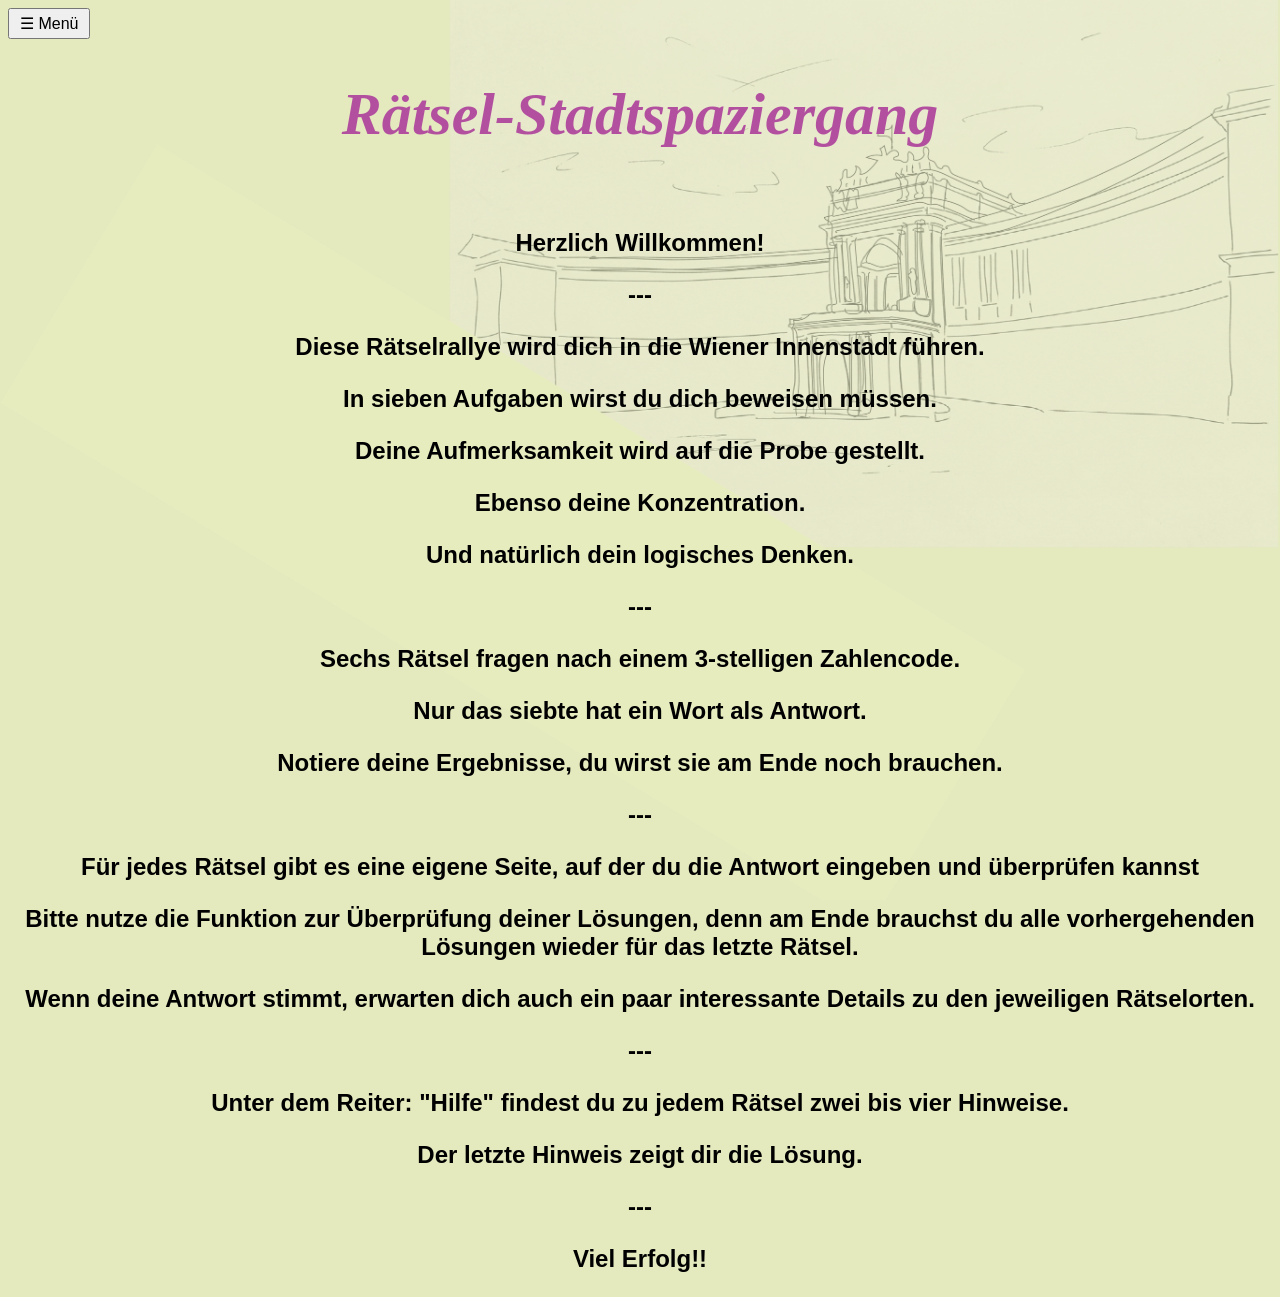
<file: index.html>
<!DOCTYPE html>
<html lang="de">
<head>
    <meta charset="UTF-8">
    <meta name="viewport" content="width=device-width, initial-scale=1.0">
    <title>Raetselrallye_Hofburg</title>
   <link rel="stylesheet" href="style.css">
</head>
<body>

    <button class="menu-btn" onclick="toggleMenu()">☰ Menü</button>

<div id="sidebar" class="sidebar">
    <a href="index.html">Willkommen</a>
    <a href="raetsel1.html">Linien</a>
    <a href="raetsel2.html">Namen</a>
    <a href="raetsel3.html">Statuen</a>
    <a href="raetsel4.html">Symbole</a>
    <a href="raetsel5.html">Mythen</a>
    <a href="raetsel6.html">Lücke</a>
    <a href="raetsel7.html">Wissen</a>
    <a href="hilfe.html">Hilfe</a>
</div>

<div class="content">

</div>

   
    <h4><p>Rätsel-Stadtspaziergang</p></h4>
    
    
<h2>
<p>Herzlich Willkommen!</p>
<p>---</p>
<p>Diese Rätselrallye wird dich in die Wiener Innenstadt führen.</p>
<p>In sieben Aufgaben wirst du dich beweisen müssen.</p>
<p>Deine Aufmerksamkeit wird auf die Probe gestellt.</p>
<p>Ebenso deine Konzentration.</p>
<p>Und natürlich dein logisches Denken.</p>
<p>---</p>
<p>Sechs Rätsel fragen nach einem 3-stelligen Zahlencode.</p>
<p>Nur das siebte hat ein Wort als Antwort.</p>
<p>Notiere deine Ergebnisse, du wirst sie am Ende noch brauchen.</p>
<p>---</p>
<p>Für jedes Rätsel gibt es eine eigene Seite, auf der du die Antwort eingeben und überprüfen  kannst</p>
<p>Bitte nutze die Funktion zur Überprüfung deiner Lösungen, denn am Ende brauchst du alle vorhergehenden Lösungen wieder für das letzte Rätsel.</p>
<p>Wenn deine Antwort stimmt, erwarten dich auch ein paar interessante Details zu den jeweiligen Rätselorten.</p>
<p>---</p>
<p>Unter dem Reiter: "Hilfe" findest du zu jedem Rätsel zwei bis vier Hinweise.</p>
<p>Der letzte Hinweis zeigt dir die Lösung.</p> 
<p>---</p>
<p>Viel Erfolg!!</p>
</h2>


    <!-- JavaScript laden -->
    <script src="main.js"></script>
<body>
    </html>
</file>
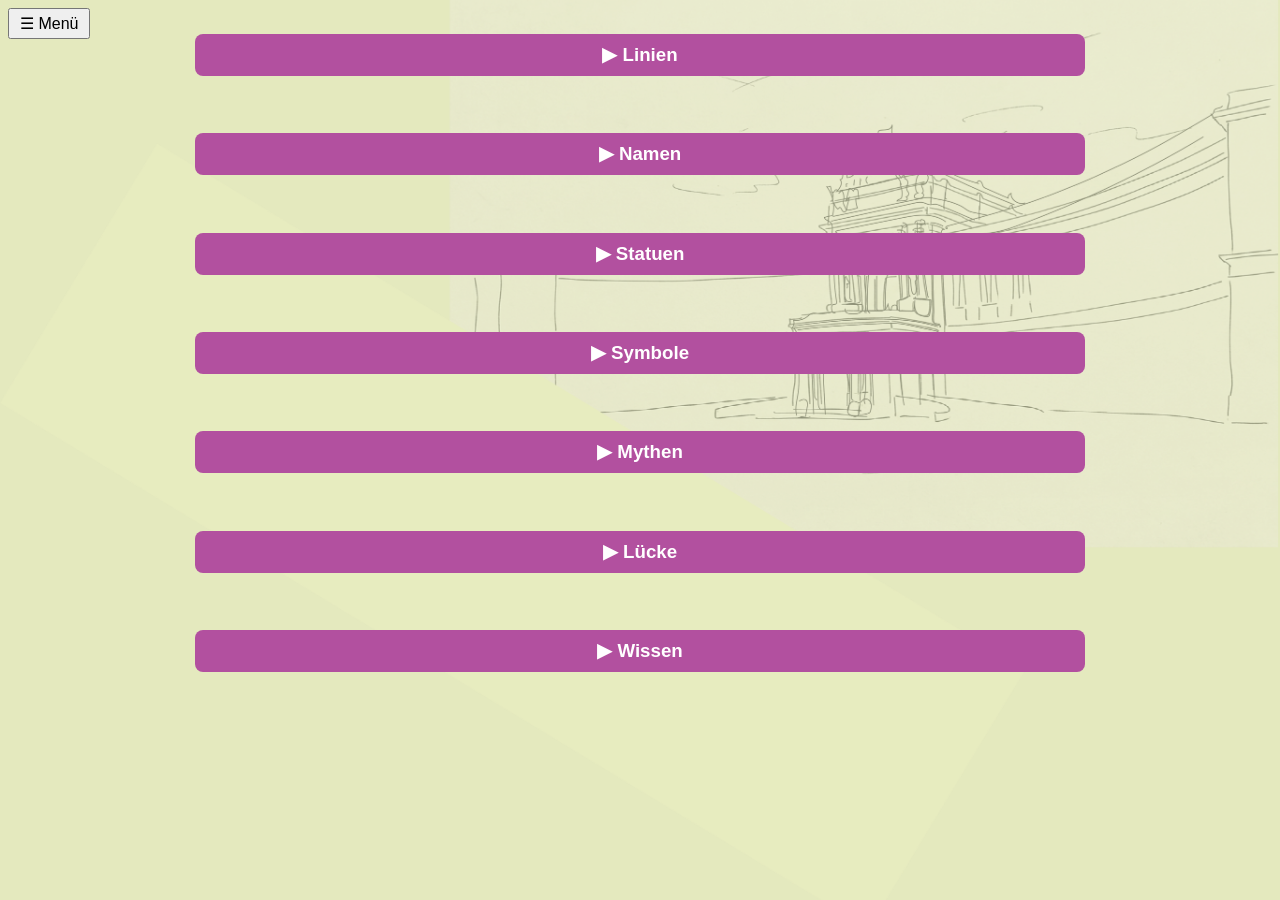
<file: hilfe.html>
<!DOCTYPE html>
<html lang="de">
<head>
    <meta charset="UTF-8">
    <meta name="viewport" content="width=device-width, initial-scale=1.0">
    <title>Meine Homepage</title>
   <link rel="stylesheet" href="style.css">
</head>
<body>

    <button class="menu-btn" onclick="toggleMenu()">☰ Menü</button>

<div id="sidebar" class="sidebar">
    <a href="Startseite.html">Willkommen</a>
    <a href="raetsel1.html">Linien</a>
    <a href="raetsel2.html">Namen</a>
    <a href="raetsel3.html">Statuen</a>
    <a href="raetsel4.html">Symbole</a>
    <a href="raetsel5.html">Mythen</a>
    <a href="raetsel6.html">Lücke</a>
    <a href="raetsel7.html">Wissen</a>
    <a href="hilfe.html">Hilfe</a>
</div>

<div class="content">

</div>







<div class="raetsel-box">
    <h3 class="titel" onclick="toggleRaetsel(this)">
        ▶ Linien
    </h3>

    <div class="inhalt">
        <button onclick="hinweis(this)">Hinweis 1</button>
        <p class="hinweis">
           Befindest du dich am Josefsplatz?
            ------ Dann schau dir die 16 Medaillons an den Eckpfeilern rund um die Statue genau an. Erkennst du die kleinen Details aus den Zeichnungen wieder?'
        </p>

        <button onclick="hinweis(this)">Hinweis 2</button>
        <p class="hinweis">
            Wenn du erkannt hast, zu welchem Medaillon die Zeichnungen passen, trage dies auf dem Plan in der Broschüre ein. 
            Verbinde dann die kleinen Punkte so miteinander wie es die Bildreihenfolge in der Broschüre angibt.
            Kannst du eine Zahl erkennen?
        </p>

        <button onclick="hinweis(this)">Lösung</button>
        <p class="hinweis">

            Wenn du die einzelnen Linien betrachtest, kannst du darin drei Zahlen lesen. 
            Der Reihenfolge, wie sie in der Broschüre erscheinen, folgend, ergeben sich die Zahlen:
             Vier-Fünf-Sieben.
            <img src="Linien.png" alt="Lösung" width="300">
        </p>
    </div>
 </div>


<div class="raetsel-box">
    <h3 class="titel" onclick="toggleRaetsel(this)">
        ▶ Namen
    </h3>

    <div class="inhalt">
        <button onclick="hinweis(this)">Hinweis 1</button>
        <p class="hinweis">
        Befindest du dich am Helmut-Zilk-Platz (Albertina) vor dem Albrechtsbrunnen? 
            Dann schau dir rechts und links vom Brunnen die sechs Kinderstatuen an.
            Erkennst du hier die Details aus den Zeichnungen wieder? Trage die Namen in die Broschüre ein.
        </p>

        <button onclick="hinweis(this)">Hinweis 2</button>
        <p class="hinweis">
           Die Zahlen 1 bis 13 zeigen dir die Reihenfolge. Es geht um eine Antwort die man lesen kann. 
        </p>

        <button onclick="hinweis(this)">Lösung</button>
        <p class="hinweis">
              Die Zahlen von 1 bis 13 entsprechen den jeweiligen Buchstaben, die sich aus den Flussnamen herleiten. 
              1 steht daei für N, zwei für E.... Der Buchstabe E, aus Enns, wird dabei zwei Mal verwendet.
            Die Antwort lautet also : Neun - Sechs - Acht.
            <img src="Namen.png" alt="Lösung" width="300">
        </p>
</div>
 </div>





<div class="raetsel-box">

    <h3 class="titel" onclick="toggleRaetsel(this)">
        ▶ Statuen
    </h3>


        <div class="inhalt">
        <button onclick="hinweis(this)">Hinweis 1</button>
        <p class="hinweis">
            Befindest du dich vor der Neuen Burg beim Prinz-Eugen Reiterdenkmal? 
            Neben dem Haupteingang stehen rechts und links je 10 Statuen.
        </p>

        <button onclick="hinweis(this)">Hinweis 2</button>
        <p class="hinweis">
            Die drei gesuchten Figuren zeichnen sich durch die jeweils angegebenen Merkmale aus. Schau genau oder geh die Statuen einzeln durch.
            Die jeweiligen Beschreibungen sind nur einer Statue zuordenbar. 
        </p>

        <button onclick="hinweis(this)">Lösung</button>
        <p class="hinweis">
            Gereiht von der ersten zur dritten Figur und nach ihrem Standort in Relation zum Reiterstandbild und dem Eingang zur Hofburg ergibt sich die Antwort: Vier - Drei - Zwei. 
              <img src="Statuen.png" alt="Lösung" width="300">
        </p>
</div>
 </div>



<div class="raetsel-box">
    <h3 class="titel" onclick="toggleRaetsel(this)">
        ▶ Symbole
    </h3>

    <div class="inhalt">
        <button onclick="hinweis(this)">Hinweis 1</button>
        <p class="hinweis">
           Befindest du dich beim Kaiser Franz-Josef Denkmal?
           Dann suche nach der Sonnenuhr. Die 12 steht nicht in der Mitte sondern leicht versetzt auf der rechten Seite.
           Das bedeutet, dass sie nach Südost ausgerichtet ist. Auch der Text hat dir diesen Hinweis mit dem groß geschriebenen SO schon gegeben.
           Kannst du ableiten welche Statue sich im Süden befindet? 
        </p>

        <button onclick="hinweis(this)">Hinweis 2</button>
        <p class="hinweis">
            Die Statue die das Kreuz trägt ist im Süden. Hier musst du also beginnen. Es wird ein Symbolträger gesucht.
            Was hat die Statue in der Hand? Und was kann L und R bedeuten? 
            <img src="Himmelsrichtung.png" alt="Lösung" width="300">
        </p>

  <button onclick="hinweis(this)">Hinweis 3</button>
        <p class="hinweis">
            L und R beziehen sich auf Rechts und Links. Es geht darum, was die Statuen und die Figuren auf den Reliefs in der jeweiligen Hand tragen.
            Es sind acht Gegenstände gefragt - und es gibt acht Reihen mit Symbolen. "Durchblicken" ist hier wörtlich gemeint.
        </p>

         <button onclick="hinweis(this)">Hinweis 4</button>
        <p class="hinweis">
        Wenn du die Gegenstände in der Symboltabelle markierst und dann das Blatt gegen das Licht hälst, kannst du sehen, dass sich auf der Rückseite derselbigen Zahlen befinden.
       "Zahlenfolge einhaltend" gibt dir den Hinwis auf die Reihung.
        </p>

        <button onclick="hinweis(this)">Lösung</button>
        <p class="hinweis">
         Die Reihenfolge der Lösungszahlen ergibt sich aus der Reihenfolge der Symbole in der Anleitung (1-8), aufsteigend. Der gesuchte Code ist also Drei-Drei-Vier und die Reihenfolge der Symbole ist: Kreuz - Speer - Zepter - Schild - Waage - Schriftrolle - Keule - Stab
        </p>
</div>
 </div>






<div class="raetsel-box">
    <h3 class="titel" onclick="toggleRaetsel(this)">
        ▶ Mythen
    </h3>

        <div class="inhalt">
        <button onclick="hinweis(this)">Hinweis 1</button>
        <p class="hinweis">
            Befindest du dich am Michaelerplatz oder In der Burg (Kaiser Franz-Josef Denkmal)? Dann betrachte die Statuen des Herkules genau.
        </p>

        <button onclick="hinweis(this)">Hinweis 2</button>
        <p class="hinweis">
            Welcher Gesichtsausdruck passt zum Kampf mit welchem Tier - und ja es geht nur um den Kampf mit Tieren, nicht Menschen.
            Verbinde Tiername und Gesichtsausdruck. Welche Zahlen werden dabei durchgestrichen?
        </p>

        <button onclick="hinweis(this)">Lösung</button>
        <p class="hinweis">
            Die durchgestrichenen Zahlen von oben nach unten gelesen ergeben die Zahl: Drei- Zwei - Drei. 
              <img src="Mythen.png" alt="Lösung" width="300">
        </p>
    </div>
 </div>




<div class="raetsel-box">
    <h3 class="titel" onclick="toggleRaetsel(this)">
        ▶ Lücke
    </h3>

    <div class="inhalt">
        <button onclick="hinweis(this)">Hinweis 1</button>
        <p class="hinweis">
            Befindest du dich in der Reitschulgasse vor der Stallburg (Hofreitschule)? Dort findest du eine Informationstafel mit dem Titel "Die Stallburg".
            
        </p>

        <button onclick="hinweis(this)">Hinweis 2</button>
        <p class="hinweis">
            Die Wörter in roter Schrift decken sich mit den roten Rechtecken in der Broschüre. 
            Gesucht sind die Buchstaben die sich in den drei schwarzen Feldern befinden? Welche sind das?
            Welche Art zu zählen ist hier gesucht? Es ist eine alte Art zu zählen, die rund um die Hofburg sehr oft zur Anwendung kommt.
        </p>

        <button onclick="hinweis(this)">Lösung</button>
        <p class="hinweis">
          Die gesuchten Zahlen sind römische Zahlen. VI steht dabei für 6, das L ist 50 und D steht für 500.
          Diese Zahlen zusammengezählt ergeben die Lösung: Fünf-Fünf-Sechs. 
            <img src="Lücke.png" alt="Lösung" width="300">
        </p>
    </div>
 </div>




<div class="raetsel-box">
    <h3 class="titel" onclick="toggleRaetsel(this)">
        ▶ Wissen
    </h3>
        <div class="inhalt">
        <button onclick="hinweis(this)">Hinweis 1</button>
        <p class="hinweis">
            Befindets du dich am Josefsplatz? Trage die Lösungen aus den letzten Rätseln in der Broschüre ein und vervollständige die Rechnungen.
            Dann schau nach oben, suche nach einer gut sichtbaren Inschrift. Wie kann man aus 1-1-5 den Buchstaben L ableiten?
            
        </p>

        <button onclick="hinweis(this)">Hinweis 2</button>
        <p class="hinweis">
            "Die Lage ist gezählt" bedeutet, dass jeder gesuchte Buchstabe an einer bestimmten Stelle der Inschrift steht. Es gilt: Reihe-Wort-Buchstabe
        </p>

        <button onclick="hinweis(this)">Lösung</button>
        <p class="hinweis">
            Die erste Zahl benennt die Reihe (insgesamt gibt es vier), die Zweite das Wort in dieser Reihe, die dritte Zahl benennt den jeweiligen Buchstaben in diesem Wort. 
            <img src="Wissen.png" alt="Lösung" width="300">
            Alle Buchstaben zusammen von oben nach unten gelesen ergeben das gesuchte Lösungswort: 
             L - o - r - b - e - e - r
        </p>
</div>
 </div>

  


 </div>

 <script src="main.js"></script>
</body>
    </html>
</file>
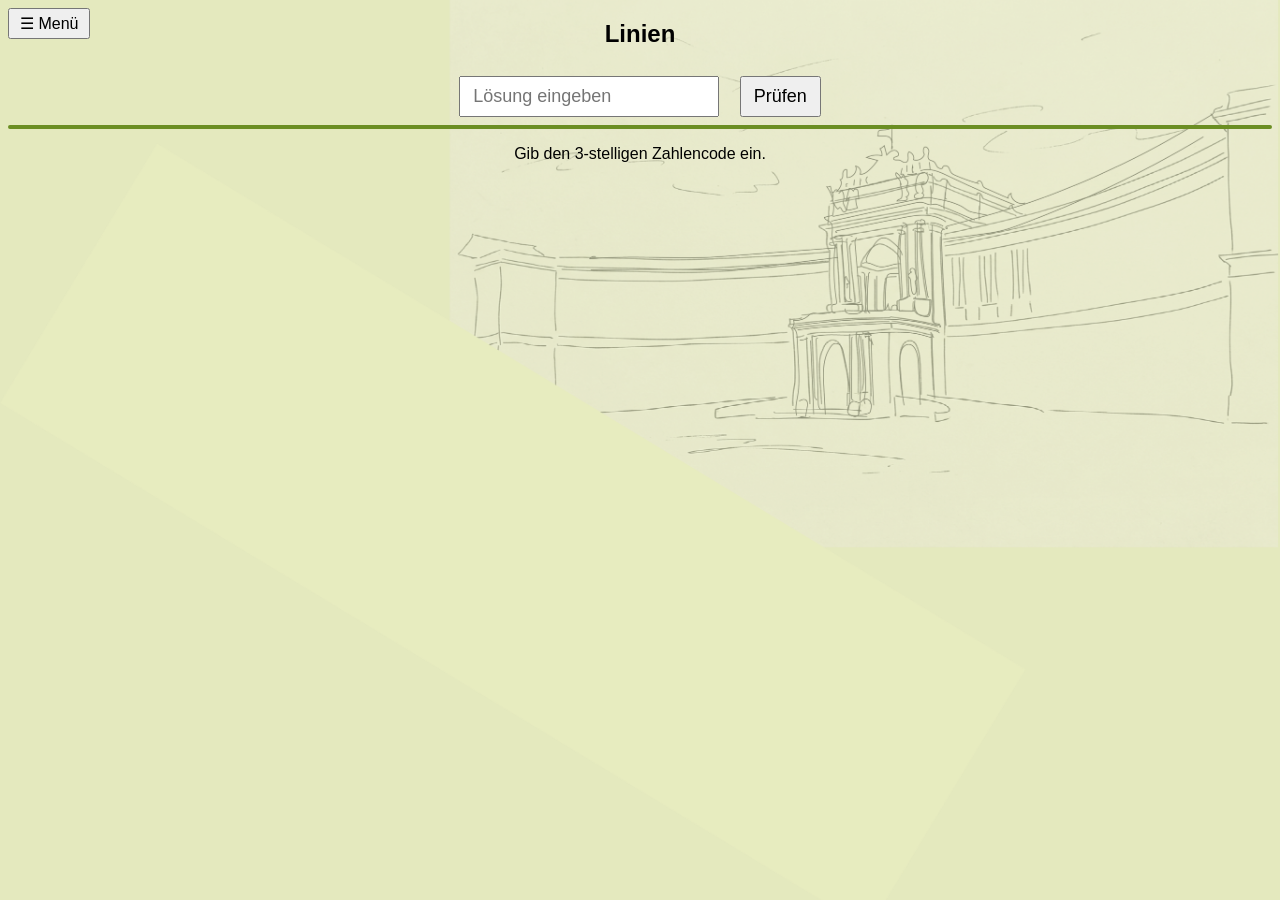
<file: raetsel1.html>
<!DOCTYPE html>
<html lang="de">
<head>
    <meta charset="UTF-8">
    <meta name="viewport" content="width=device-width, initial-scale=1.0">
    <title>Meine Homepage</title>
   <link rel="stylesheet" href="style.css">
</head>
<body>

    <button class="menu-btn" onclick="toggleMenu()">☰ Menü</button>

<div id="sidebar" class="sidebar">
    <a href="index.html">Willkommen</a>
    <a href="raetsel1.html">Linien</a>
    <a href="raetsel2.html">Namen</a>
    <a href="raetsel3.html">Statuen</a>
    <a href="raetsel4.html">Symbole</a>
    <a href="raetsel5.html">Mythen</a>
    <a href="raetsel6.html">Lücke</a>
    <a href="raetsel7.html">Wissen</a>
    <a href="hilfe.html">Hilfe</a>
</div>

<div class="content">

</div>

</div>

    <h2>Linien</h2>
    





    <form onsubmit="pruefen('eingabe', '457', 'meldung', 
    '<h2> Richtig!! </h2> <p> Die Medaillons zeigen Szenen des Handels und des Ackerbaus. Die Reiterstatue wurden zwischen 1795 bis 1807 als Bronzeguss gefertigt und zeigt Joseph II. Zur Zeit ihrer Fertigung galt sie als größter Bronzeguss außerhalb Frankreichs.'

    ); return false;">
    <input type="text" id="eingabe" placeholder="Lösung eingeben">
    <button type="submit">Prüfen</button>
</form>


    <div id="meldung" class ="erfolg"></div>

   
<p id="hinweis">
Gib den 3-stelligen Zahlencode ein.
</p>

    <!-- JavaScript laden -->
    <script src="main.js"></script>
</body>
    </html>
</file>
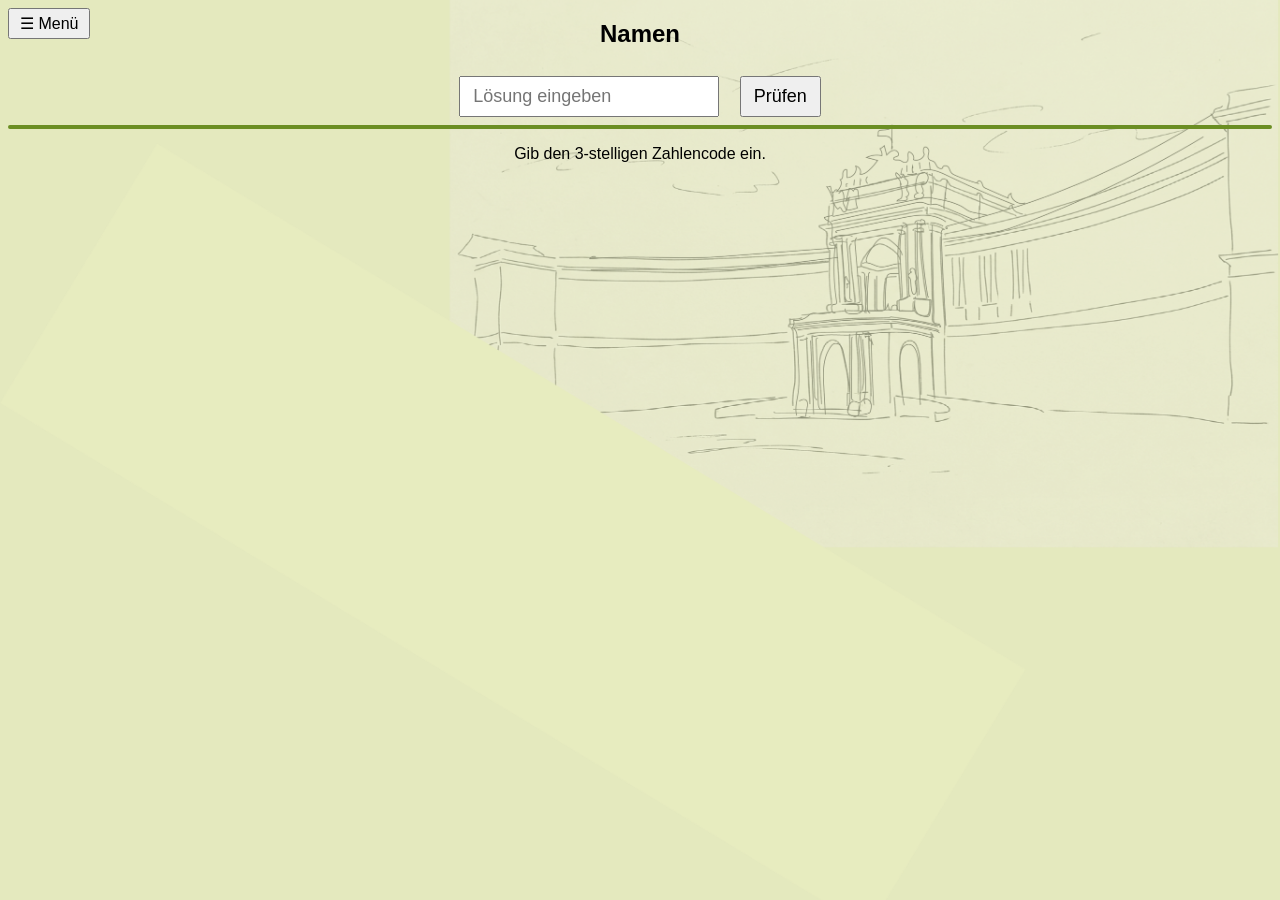
<file: raetsel2.html>
<!DOCTYPE html>
<html lang="de">
<head>
    <meta charset="UTF-8">
    <meta name="viewport" content="width=device-width, initial-scale=1.0">
    <title>Meine Homepage</title>
   <link rel="stylesheet" href="style.css">
</head>
<body>

    <button class="menu-btn" onclick="toggleMenu()">☰ Menü</button>

<div id="sidebar" class="sidebar">
    <a href="index.html">Willkommen</a>
    <a href="raetsel1.html">Linien</a>
    <a href="raetsel2.html">Namen</a>
    <a href="raetsel3.html">Statuen</a>
    <a href="raetsel4.html">Symbole</a>
    <a href="raetsel5.html">Mythen</a>
    <a href="raetsel6.html">Lücke</a>
    <a href="raetsel7.html">Wissen</a>
    <a href="hilfe.html">Hilfe</a>
</div>

<div class="content">

</div>



    <h2>Namen</h2>
   





    <form onsubmit="pruefen('eingabe', '968', 'meldung',
    '<h2> Richtig!! </h2> <p> Die Flussskulpturen sollten die Größe und Macht der Monarchie Österreich-Ungarn präsentieren. Im Albrechtsbrunnen finden wir noch eine Darstellung der Flüsse Donau und Wien, sowie im Burggarten Darstellungen von Inn und Drau.'

    ); return false;">
    <input type="text" id="eingabe" placeholder="Lösung eingeben">
    <button type="submit">Prüfen</button>
</form>

    <div id="meldung" class ="erfolg"></div>
    

<p id="hinweis">
Gib den 3-stelligen Zahlencode ein.
</p>
  
    <!-- JavaScript laden -->
    <script src="main.js"></script>
</body>
    </html>
</file>
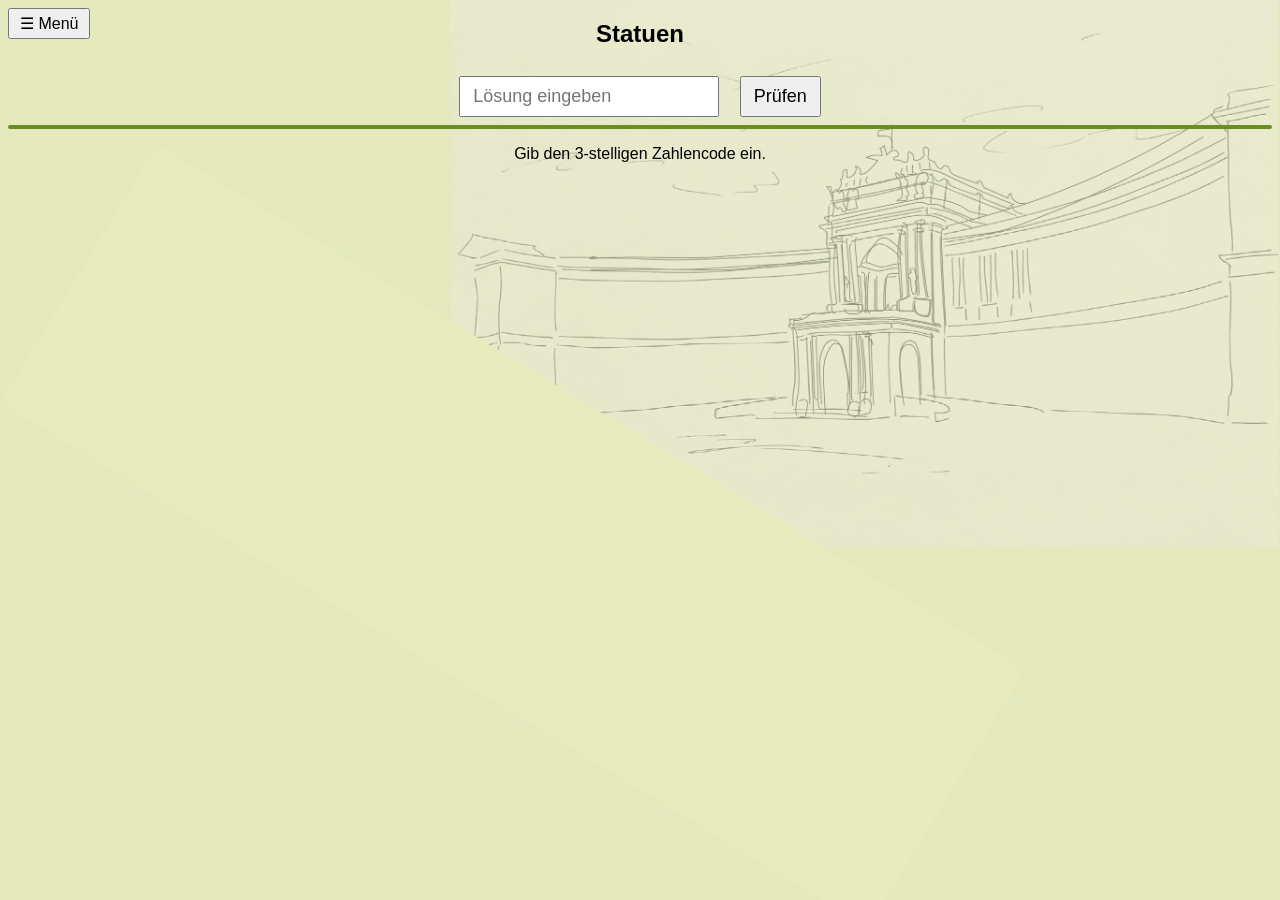
<file: raetsel3.html>
<!DOCTYPE html>
<html lang="de">
<head>
    <meta charset="UTF-8">
    <meta name="viewport" content="width=device-width, initial-scale=1.0">
    <title>Meine Homepage</title>
   <link rel="stylesheet" href="style.css">
</head>
<body>

    <button class="menu-btn" onclick="toggleMenu()">☰ Menü</button>

<div id="sidebar" class="sidebar">
    <a href="index.html">Willkommen</a>
    <a href="raetsel1.html">Linien</a>
    <a href="raetsel2.html">Namen</a>
    <a href="raetsel3.html">Statuen</a>
    <a href="raetsel4.html">Symbole</a>
    <a href="raetsel5.html">Mythen</a>
    <a href="raetsel6.html">Lücke</a>
    <a href="raetsel7.html">Wissen</a>
    <a href="hilfe.html">Hilfe</a>
</div>

<div class="content">

</div>



    <h2>Statuen</h2>





    <form onsubmit="pruefen('eingabe', '432', 'meldung', 
    '<h2> Richtig!! </h2> <p> Die 20 Statuen stellen Figuren aus der österreichischen Geschichte dar. Sie wurden 1895-1901 gefertigt. Neben einem Markomannen, finden wir unter anderem einen Magyaren, Kreuzfahrer, Magister, Bürger, befreiten Bauern, einen Landsknecht und einen Tiroler, sowie weitere Figuren die den Wandel der Völker und Stände repräsentieren. '
    ); return false;">
    <input type="text" id="eingabe" placeholder="Lösung eingeben">
    <button type="submit">Prüfen</button>
</form>

    <div id="meldung" class ="erfolg"></div>
    
    
<p id="hinweis">
Gib den 3-stelligen Zahlencode ein.
</p>

    <!-- JavaScript laden -->
    <script src="main.js"></script>
</body>
    </html>
</file>
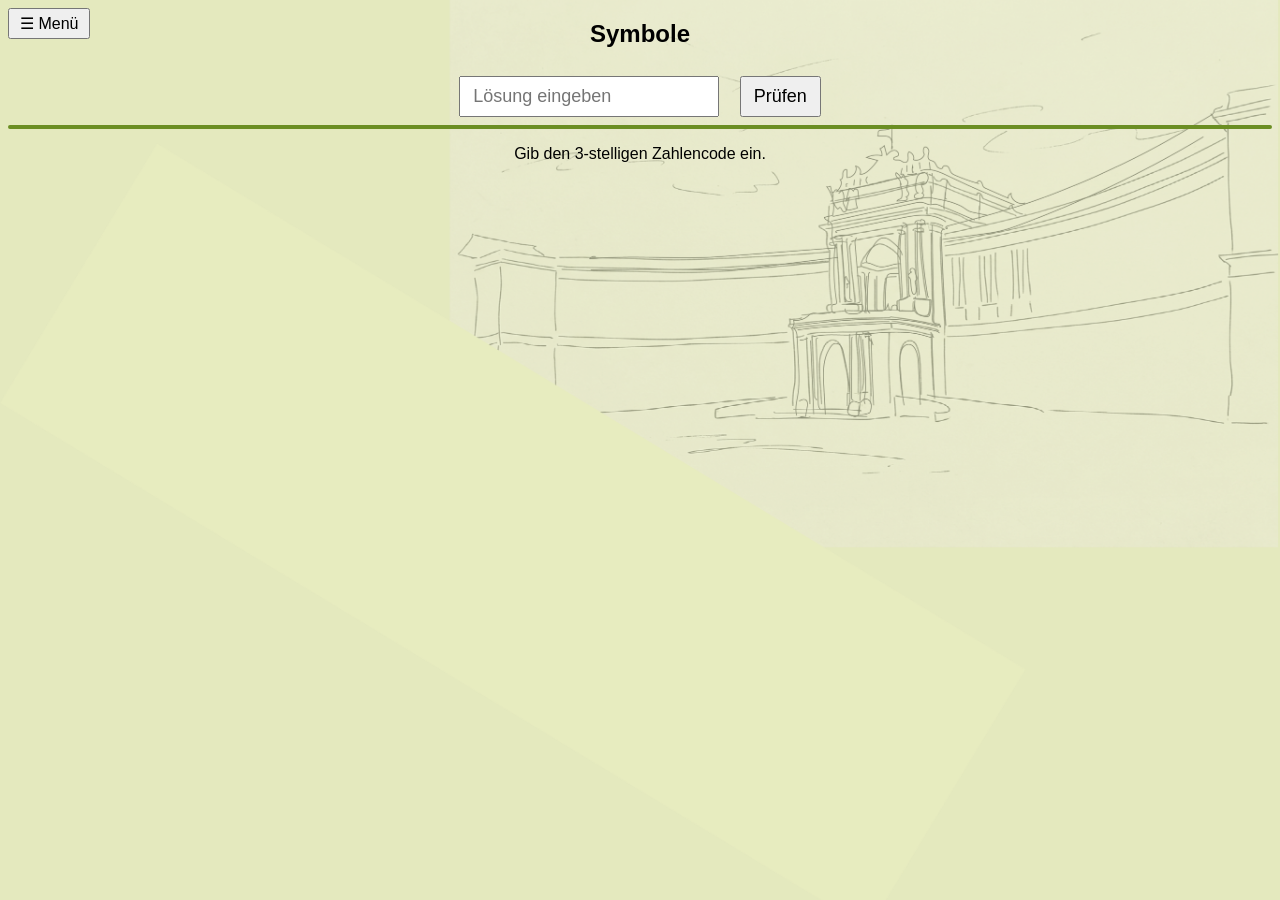
<file: raetsel4.html>
<!DOCTYPE html>
<html lang="de">
<head>
    <meta charset="UTF-8">
    <meta name="viewport" content="width=device-width, initial-scale=1.0">
    <title>Meine Homepage</title>
   <link rel="stylesheet" href="style.css">
</head>
<body>

    <button class="menu-btn" onclick="toggleMenu()">☰ Menü</button>

<div id="sidebar" class="sidebar">
    <a href="index.html">Willkommen</a>
    <a href="raetsel1.html">Linien</a>
    <a href="raetsel2.html">Namen</a>
    <a href="raetsel3.html">Statuen</a>
    <a href="raetsel4.html">Symbole</a>
    <a href="raetsel5.html">Mythen</a>
    <a href="raetsel6.html">Lücke</a>
    <a href="raetsel7.html">Wissen</a>
    <a href="hilfe.html">Hilfe</a>
</div>

<div class="content">

</div>


   
    <h2>Symbole</h2>
    





    <form onsubmit="pruefen('eingabe', '334', 'meldung',
     '<h2> Richtig!! </h2> <p> Die Statuen rund um das Kaiser-Franz-Denkmal zeigen Allegorien des Glaubens, der Stärke, des Friedens und der Gerechtigkeit. Die bronzenen Reliefs in der Mitte stellen Tätigkeiten des Volkes dar. Entstanden sind sie zwischen 1842-1846.'

    ); return false;">
    <input type="tex" id="eingabe" placeholder="Lösung eingeben">
    <button type="submit">Prüfen</button>
</form>

    <div id="meldung" class ="erfolg"></div>
    


    
<p id="hinweis">
Gib den 3-stelligen Zahlencode ein.
</p>

    <!-- JavaScript laden -->
    <script src="main.js"></script>
</body>
    </html>
</file>
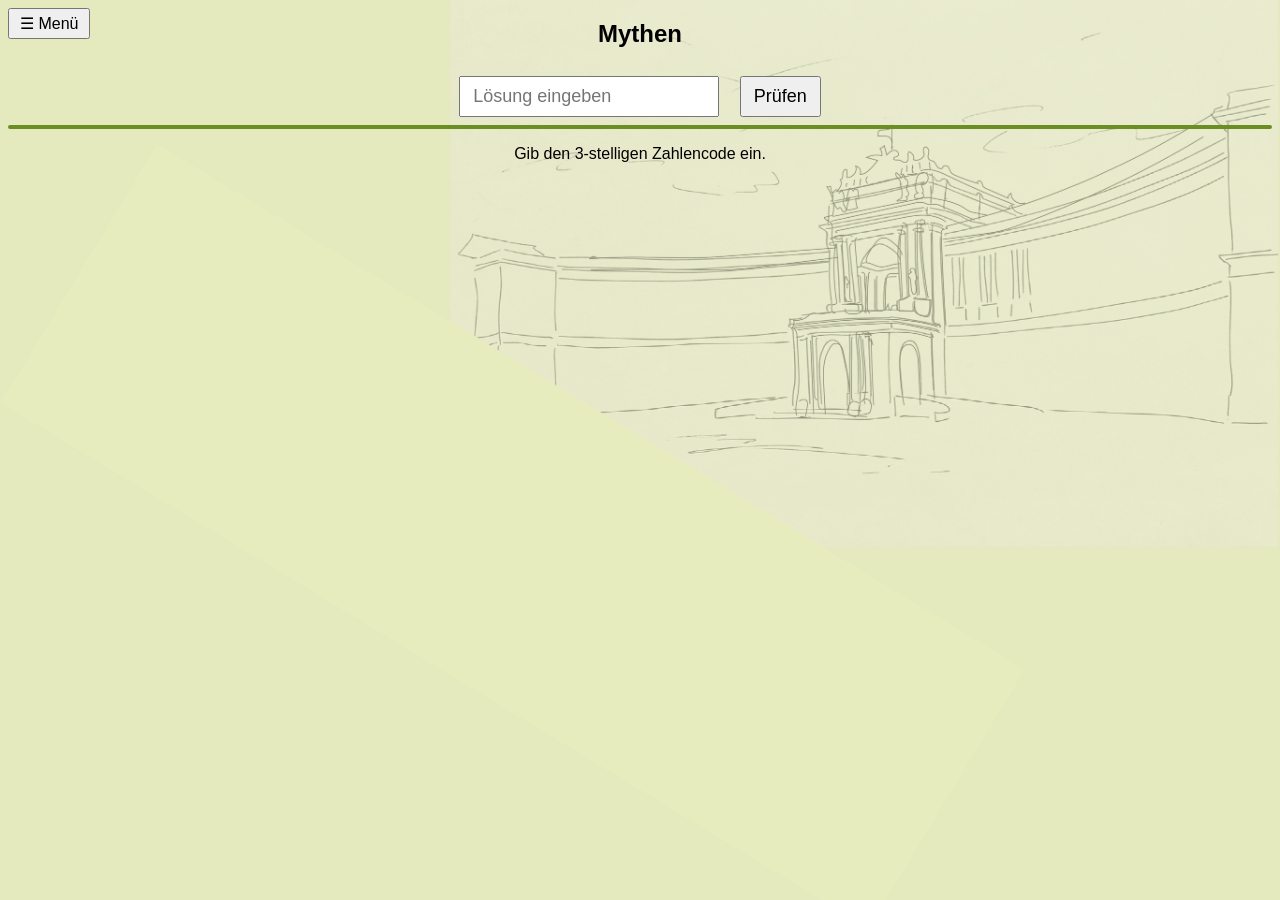
<file: raetsel5.html>
<!DOCTYPE html>
<html lang="de">
<head>
    <meta charset="UTF-8">
    <meta name="viewport" content="width=device-width, initial-scale=1.0">
    <title>Meine Homepage</title>
   <link rel="stylesheet" href="style.css">
</head>
<body>

    <button class="menu-btn" onclick="toggleMenu()">☰ Menü</button>

<div id="sidebar" class="sidebar">
    <a href="index.html">Willkommen</a>
    <a href="raetsel1.html">Linien</a>
    <a href="raetsel2.html">Namen</a>
    <a href="raetsel3.html">Statuen</a>
    <a href="raetsel4.html">Symbole</a>
    <a href="raetsel5.html">Mythen</a>
    <a href="raetsel6.html">Lücke</a>
    <a href="raetsel7.html">Wissen</a>
    <a href="hilfe.html">Hilfe</a>
</div>

<div class="content">

</div>



    <h2>Mythen</h2>
    




    <form onsubmit="pruefen('eingabe', '323', 'meldung',
     '<h2> Richtig!! </h2> <p> Hier werden die Heldentaten des Herakles dargestellt: Sein Kampf mit dem nemeischen Löwen, dem kretischen Stier, der vielköpfigen Hydra und dem Höllenhund Zerberus.  Die Rettung der Hesione vor dem Seeungeheuer und die Befreiung des Prometheus von seinen ewigen Qualen am Kaukasus durch einen Adler. Die Statuen mit Menschenfiguren zeigen den König Busiris und den Riesen Antaios.'

    ); return false;">
    <input type="text" id="eingabe" placeholder="Lösung eingeben">
    <button type="submit">Prüfen</button>
</form>


    <div id="meldung" class ="erfolg"></div>


<p id="hinweis">
Gib den 3-stelligen Zahlencode ein.
</p>

    <!-- JavaScript laden -->
    <script src="main.js"></script>
</body>
    </html>
</file>
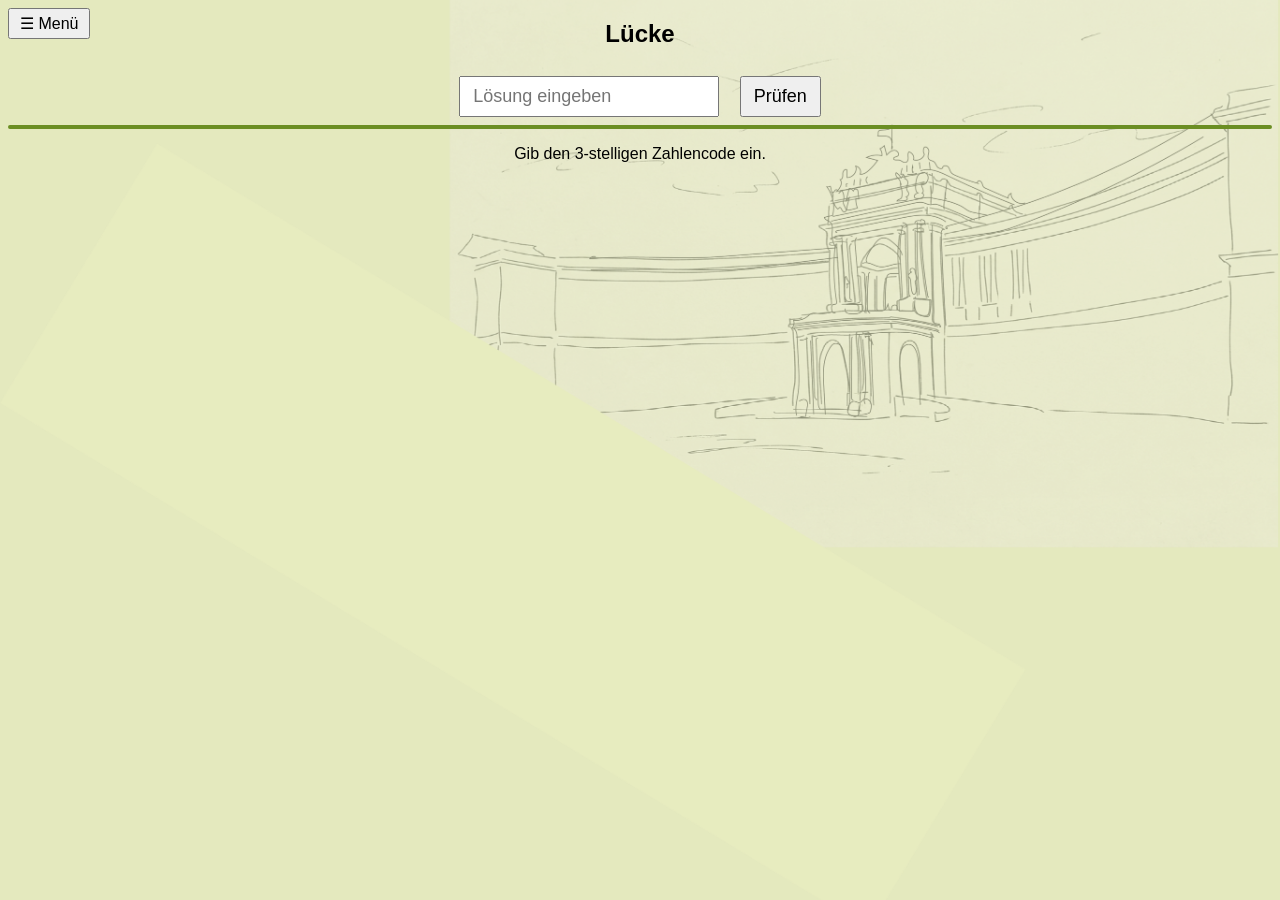
<file: raetsel6.html>
<!DOCTYPE html>
<html lang="de">
<head>
    <meta charset="UTF-8">
    <meta name="viewport" content="width=device-width, initial-scale=1.0">
    <title>Meine Homepage</title>
   <link rel="stylesheet" href="style.css">
</head>
<body>

    <button class="menu-btn" onclick="toggleMenu()">☰ Menü</button>

<div id="sidebar" class="sidebar">
    <a href="index.html">Willkommen</a>
    <a href="raetsel1.html">Linien</a>
    <a href="raetsel2.html">Namen</a>
    <a href="raetsel3.html">Statuen</a>
    <a href="raetsel4.html">Symbole</a>
    <a href="raetsel5.html">Mythen</a>
    <a href="raetsel6.html">Lücke</a>
    <a href="raetsel7.html">Wissen</a>
    <a href="hilfe.html">Hilfe</a>
</div>

<div class="content">

</div>

    <h2>Lücke</h2>
    




    
    <form onsubmit="pruefen('eingabe', '556', 'meldung',
     '<h2> Richtig!! </h2> <p> Der Text vor dir erzählt dir schon die ganze Geschichte. Lies ihn einfach noch einmal, ganz konzentriert ;-) '
     ); return false;">
    <input type="text" id="eingabe" placeholder="Lösung eingeben">
    <button type="submit">Prüfen</button>
</form>


    <div id="meldung" class ="erfolg"></div>

<p id="hinweis">
Gib den 3-stelligen Zahlencode ein.
</p>

    <!-- JavaScript laden -->
    <script src="main.js"></script>
</body>
    </html>
</file>
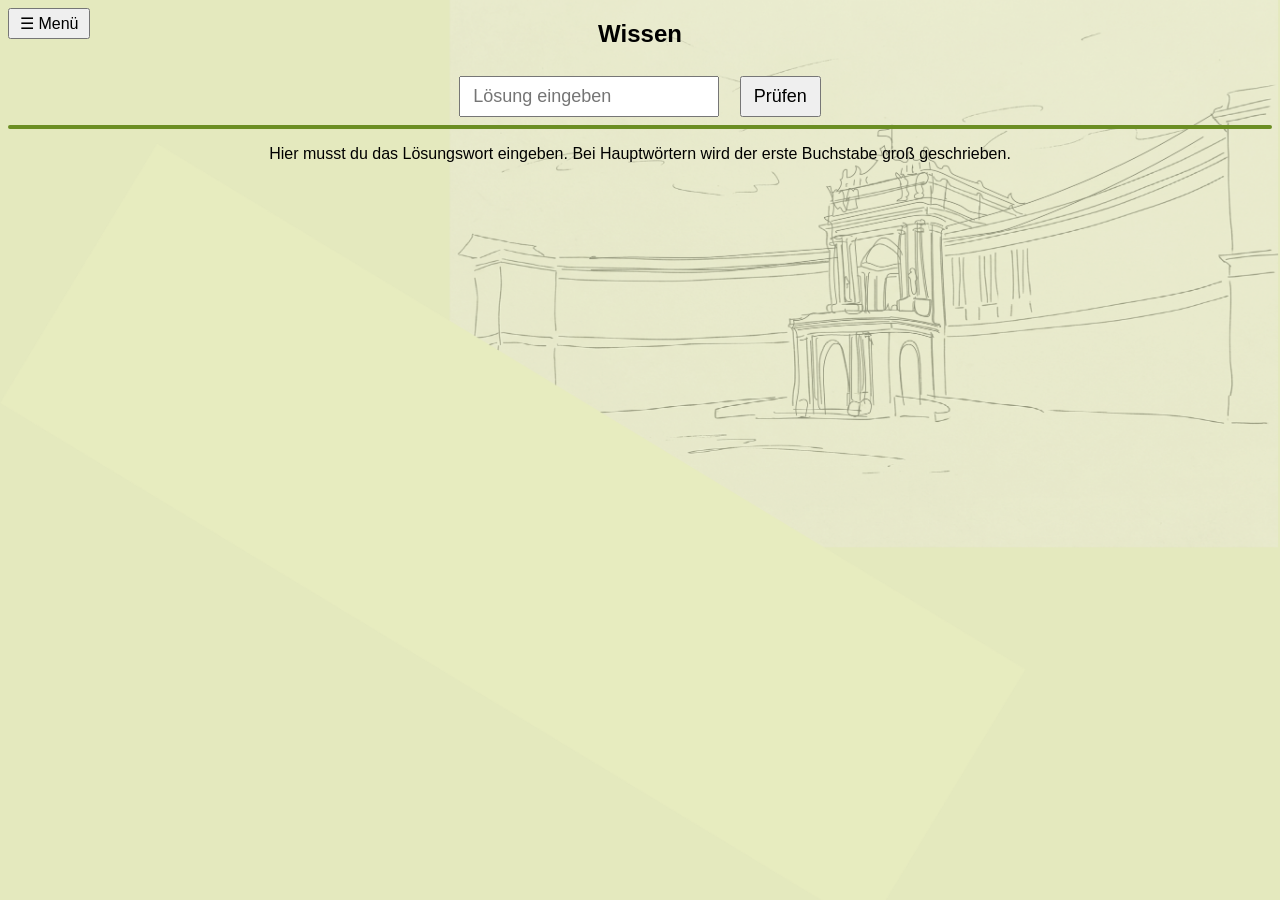
<file: raetsel7.html>
<!DOCTYPE html>
<html lang="de">
<head>
    <meta charset="UTF-8">
    <meta name="viewport" content="width=device-width, initial-scale=1.0">
    <title>Meine Homepage</title>
   <link rel="stylesheet" href="style.css">
</head>
<body>

    <button class="menu-btn" onclick="toggleMenu()">☰ Menü</button>

<div id="sidebar" class="sidebar">
    <a href="index.html">Willkommen</a>
    <a href="raetsel1.html">Linien</a>
    <a href="raetsel2.html">Namen</a>
    <a href="raetsel3.html">Statuen</a>
    <a href="raetsel4.html">Symbole</a>
    <a href="raetsel5.html">Mythen</a>
    <a href="raetsel6.html">Lücke</a>
    <a href="raetsel7.html">Wissen</a>
    <a href="hilfe.html">Hilfe</a>
</div>

<div class="content">

</div>

   
    <h2>Wissen</h2>
   




    <form onsubmit="pruefen('eingabe', 'Lorbeer', 'meldung', 
    '<h2> Richtig!! </h2> <p><strong>Herzlichen Glückwunsch! </strong></p> Sehr gut gemacht! <p> Du hast dich der Rätselrallye als würdig erwiesen und darfst dich wohlverdient mit dem Lorbeer schmücken! <p> Dir wird außerdem die Krone der Kaiser*in des Rätselratens verliehen. <p> Du kannst nun deinen und den Namen aller Mitspieler*innen in der Broschüre eintragen, als Erinnerung an deinen/euren Erfolg. <p> Und zur Belohnung musst du jetzt eine Süßspeise essen gehen. <p> - ja, das muss sein! :-)'
    ); return false;">
    <input type="text" id="eingabe" placeholder="Lösung eingeben">
    <button type="submit">Prüfen</button>
</form>


    <div id="meldung" class ="erfolg"></div>

   

    <img id="gewinnBild"
     src="Lorbeer.png"
     alt="Herzlichen Glückwunsch!">
    
<p id="hinweis">
Hier musst du das Lösungswort eingeben. Bei Hauptwörtern wird der erste Buchstabe groß geschrieben.
</p>
    <!-- JavaScript laden -->
    <script src="main.js"></script>
</body>
    </html>
</file>
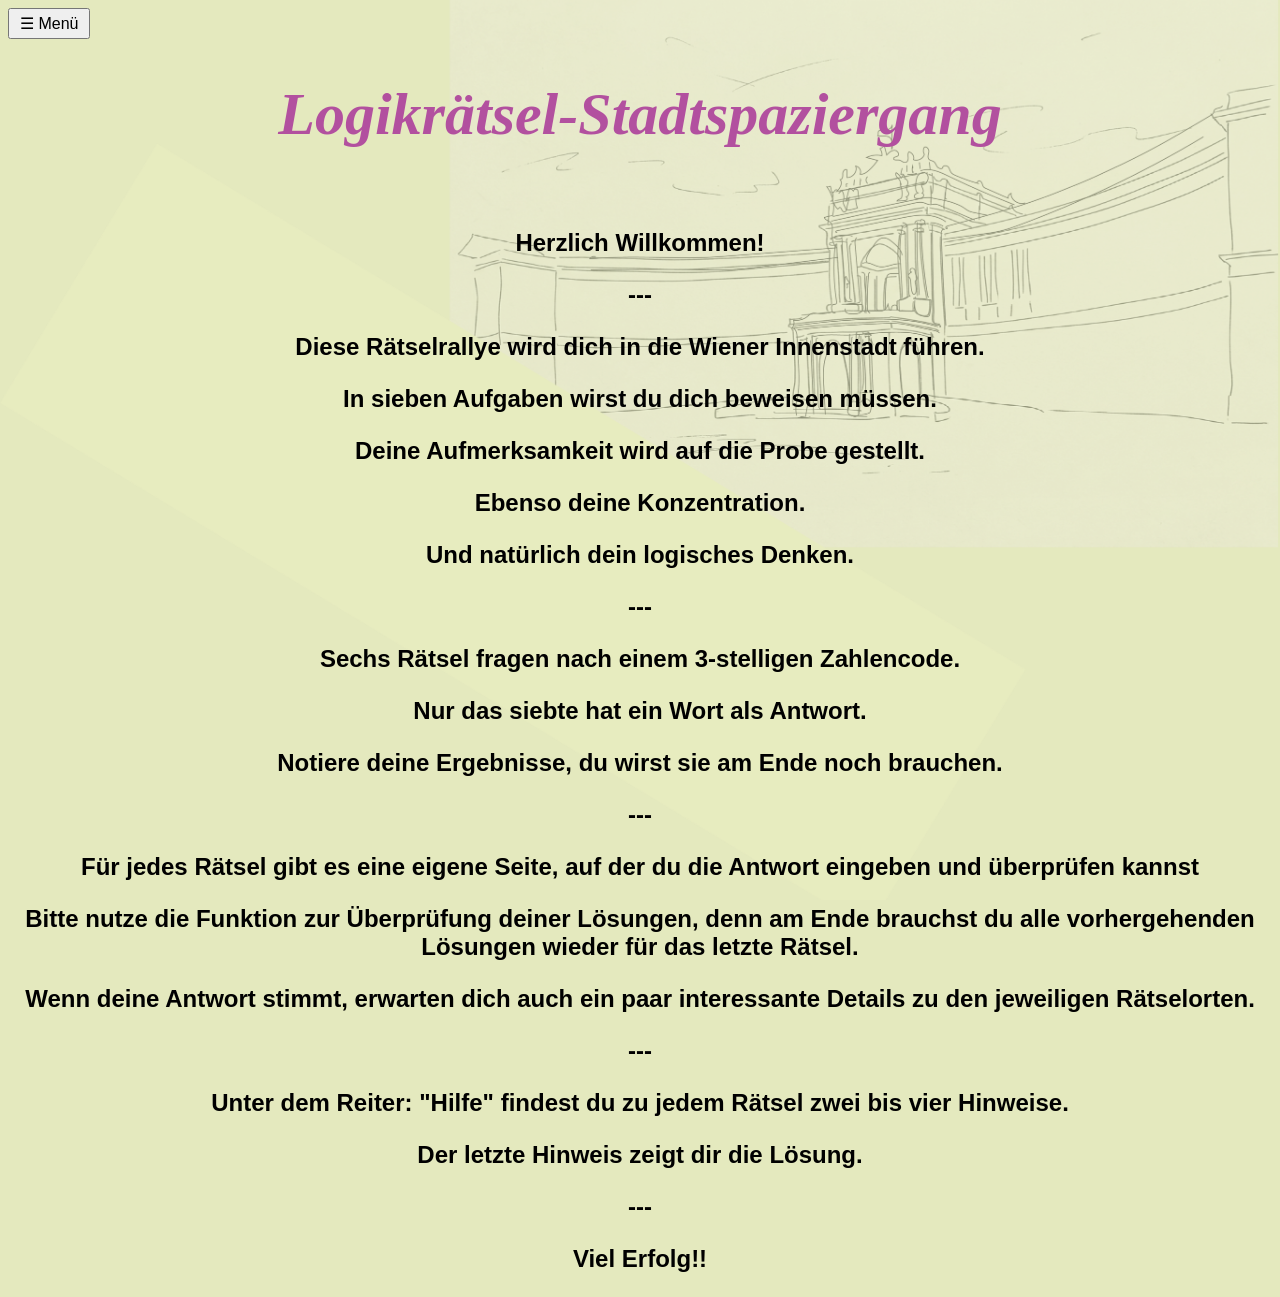
<file: Startseite.html>
<!DOCTYPE html>
<html lang="de">
<head>
    <meta charset="UTF-8">
    <meta name="viewport" content="width=device-width, initial-scale=1.0">
    <title>Raetselrallye_Hofburg</title>
   <link rel="stylesheet" href="style.css">
</head>
<body>

    <button class="menu-btn" onclick="toggleMenu()">☰ Menü</button>

<div id="sidebar" class="sidebar">
    <a href="Startseite.html">Willkommen</a>
    <a href="raetsel1.html">Linien</a>
    <a href="raetsel2.html">Namen</a>
    <a href="raetsel3.html">Statuen</a>
    <a href="raetsel4.html">Symbole</a>
    <a href="raetsel5.html">Mythen</a>
    <a href="raetsel6.html">Lücke</a>
    <a href="raetsel7.html">Wissen</a>
    <a href="hilfe.html">Hilfe</a>
</div>

<div class="content">

</div>

   
    <h4><p>Logikrätsel-Stadtspaziergang</p></h4>
    
    
<h2>
<p>Herzlich Willkommen!</p>
<p>---</p>
<p>Diese Rätselrallye wird dich in die Wiener Innenstadt führen.</p>
<p>In sieben Aufgaben wirst du dich beweisen müssen.</p>
<p>Deine Aufmerksamkeit wird auf die Probe gestellt.</p>
<p>Ebenso deine Konzentration.</p>
<p>Und natürlich dein logisches Denken.</p>
<p>---</p>
<p>Sechs Rätsel fragen nach einem 3-stelligen Zahlencode.</p>
<p>Nur das siebte hat ein Wort als Antwort.</p>
<p>Notiere deine Ergebnisse, du wirst sie am Ende noch brauchen.</p>
<p>---</p>
<p>Für jedes Rätsel gibt es eine eigene Seite, auf der du die Antwort eingeben und überprüfen  kannst</p>
<p>Bitte nutze die Funktion zur Überprüfung deiner Lösungen, denn am Ende brauchst du alle vorhergehenden Lösungen wieder für das letzte Rätsel.</p>
<p>Wenn deine Antwort stimmt, erwarten dich auch ein paar interessante Details zu den jeweiligen Rätselorten.</p>
<p>---</p>
<p>Unter dem Reiter: "Hilfe" findest du zu jedem Rätsel zwei bis vier Hinweise.</p>
<p>Der letzte Hinweis zeigt dir die Lösung.</p> 
<p>---</p>
<p>Viel Erfolg!!</p>
</h2>


    <!-- JavaScript laden -->
    <script src="main.js"></script>
<body>
    </html>
</file>
<file: style.css>
body {
    font-family: Arial, sans-serif;
    text-align: center;
    margin-top: 0;
    background-color: rgb(228, 233, 190);
}


/* Hintergrundbild mit Transparenz */
body::before {
    content: "";
    position: fixed;
    inset: 0;
    background-image: url("Startseite.png");
    background-size: cover;
    background-position: center;
    background-repeat: no-repeat;
    opacity: 0.4;
    z-index: -1;
}


.raetsel-box {
    width: 90%;
    max-width: 900px;
    margin: 10px auto;
    padding: 5px;
    border-radius: 5px;
    box-sizing: border-box;
}


/* Überschrift zum Aufklappen */
.titel {
    cursor: pointer;
    background-color:rgb(178, 80, 159);
    color: white;
    padding: 10px;
    border-radius: 8px;
}


/* Inhalt der Dropbox versteckt */
.inhalt {
    display: none;
}



/* Hinweisbox */
.hinweis {
    display: none;
    background-color: darkseagreen;
    border-left: 5px solid darkgreen;
    padding: 5px;
    margin: 8px auto;
    text-align: center;
    border-radius: 8px;

    width: 90%;
    max-width: 900px;
    box-sizing: border-box;

    font-size: clamp(14px, 2vw, 18px);
}


/* Buttons */
button,
input {
    padding: 8px 12px;
    font-size: 18px;
    margin: 8px;
    cursor: pointer;
}


/* Menübutton */
.menu-btn {
    position: fixed;
    top: 0;
    left: 0;
    padding: 4px 10px;
    font-size: 16px;
    z-index: 2;
}


/* Seitenmenü */
.sidebar {
    position: fixed;
    top: 0;
    left: -220px;
    width: 220px;
    height: 100%;
    background-color: #333;
    transition: 0.3s;
    padding-top: 60px;
}


.sidebar.open {
    left: 0;
}


.sidebar a {
    display: block;
    color: white;
    padding: 15px;
    text-decoration: none;
}


.sidebar a:hover {
    background-color: #555;
}


/* Überschriften */
h4 {
    font-size: clamp(40px, 10vw, 60px);
    color: rgb(178, 80, 159);
    font-style: italic;
    font-family: Cambria, Georgia, serif;
}

#gewinnBild {
    display: none;
    width: 500px;
    margin-top: 20px auto;
}

.erfolg {
    margin-top: 0px;
    padding: 0px;
    background-color: #f4f8e8;
    border: 2px solid #6b8e23;
    border-radius: 12px;
    max-width: auto;
    font-size: 18px;
    line-height: 1.6;
}

.erfolg h2 {
    color: #4d6b13;
    margin-top: 0;
}

.erfolg p {
    margin-bottom: 15px;
}
</file>
